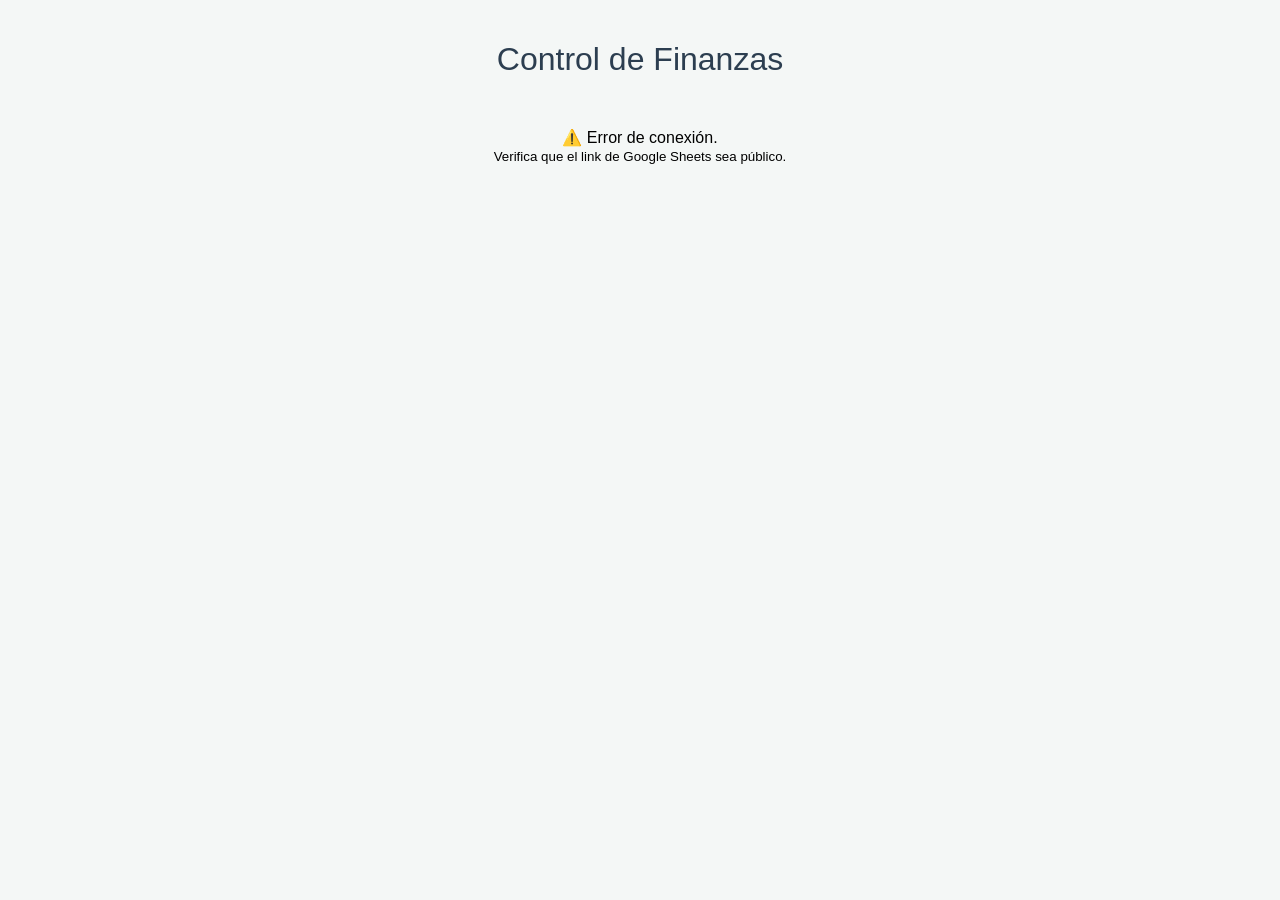
<file: resumen.html>
<!DOCTYPE html>
<html lang="es">
<head>
    <meta charset="UTF-8">
    <meta name="viewport" content="width=device-width, initial-scale=1.0">
    <title>Resumen de Finanzas</title>
    <style>
        :root { --primary: #2c3e50; --accent: #27ae60; --bg: #f4f7f6; --white: #ffffff; }
        body { font-family: 'Segoe UI', Roboto, sans-serif; background-color: var(--bg); margin: 0; padding: 20px; }
        .container { max-width: 1100px; margin: 0 auto; }
        header { text-align: center; margin-bottom: 30px; }
        h1 { color: var(--primary); font-weight: 300; }
        .grid { display: grid; grid-template-columns: 1.4fr 1.1fr; gap: 25px; }
        .card { background: var(--white); padding: 20px; border-radius: 12px; box-shadow: 0 4px 6px rgba(0,0,0,0.05); }
        table { width: 100%; border-collapse: collapse; }
        th { text-align: left; font-size: 11px; text-transform: uppercase; color: #aaa; padding: 10px 5px; border-bottom: 2px solid #eee; }
        td { padding: 14px 5px; border-bottom: 1px solid #f9f9f9; font-size: 15px; }
        .label { font-weight: 600; color: #555; font-style: italic; }
        .value { font-family: 'Courier New', monospace; font-weight: bold; text-align: right; color: #000 !important; }
        .desc { font-size: 12px; color: #999; }
        .indicator-box { background: #fff; margin-bottom: 15px; padding: 20px; border-radius: 12px; border-left: 6px solid var(--accent); box-shadow: 0 2px 4px rgba(0,0,0,0.04); }
        .ind-label { font-size: 14px; color: #7f8c8d; font-weight: bold; }
        .ind-value { font-size: 32px; color: var(--accent); font-weight: 800; display: block; margin-top: 5px; }
        .ind-expl { font-size: 12px; color: #95a5a6; margin-top: 5px; line-height: 1.4; }
        @media (max-width: 768px) { .grid { grid-template-columns: 1fr; } }
    </style>
</head>
<body>

<div class="container">
    <header><h1>Control de Finanzas</h1></header>
    <div id="status" style="text-align:center; padding: 20px;">Iniciando conexión...</div>
    <div id="main-content" class="grid" style="display:none;">
        <div class="card">
            <table>
                <thead>
                    <tr><th>Concepto</th><th style="text-align:right">Valor</th><th>Descripción</th></tr>
                </thead>
                <tbody id="table-body"></tbody>
            </table>
        </div>
        <div id="indicators-col"></div>
    </div>
</div>

<script>
    // Usamos un proxy público para evitar el error de CORS (conexión bloqueada)
    const googleUrl = 'https://docs.google.com/spreadsheets/d/e/2PACX-1vRka8Av_1DtWDLQmSNVfDKr9-ztFeGg4uM3cqLmLfVFjA4FtmZW2Fz7zlmG-kIdngTum3rRGhMdaKh5/pub?gid=0&single=true&output=csv';
    const proxyUrl = 'https://api.allorigins.win/raw?url=' + encodeURIComponent(googleUrl);

    async function loadData() {
        const statusDiv = document.getElementById('status');
        try {
            const response = await fetch(proxyUrl);
            if (!response.ok) throw new Error('No se pudo obtener respuesta');
            
            const csvText = await response.text();
            // Limpiamos retornos de carro y dividimos por filas
            const rows = csvText.replace(/\r/g, '').split('\n').map(row => parseCSVLine(row));
            
            renderTable(rows);
            renderIndicators(rows);

            statusDiv.style.display = 'none';
            document.getElementById('main-content').style.display = 'grid';
        } catch (e) {
            statusDiv.innerHTML = "⚠️ Error de conexión. <br><small>Verifica que el link de Google Sheets sea público.</small>";
            console.error(e);
        }
    }

    // Función inteligente para leer CSV sin romper decimales ni comillas
    function parseCSVLine(line) {
        const result = [];
        let current = '';
        let inQuotes = false;
        for (let i = 0; i < line.length; i++) {
            const char = line[i];
            if (char === '"') inQuotes = !inQuotes;
            else if (char === ',' && !inQuotes) {
                result.push(current.trim());
                current = '';
            } else current += char;
        }
        result.push(current.trim());
        return result;
    }

    function renderTable(rows) {
        const tbody = document.getElementById('table-body');
        let html = '';
        for(let i = 0; i < 9; i++) {
            if(!rows[i] || rows[i].length < 2) continue;
            html += `<tr>
                <td class="label">${rows[i][0]}</td>
                <td class="value">${rows[i][1]}</td>
                <td class="desc">${rows[i][2] || ''}</td>
            </tr>`;
        }
        tbody.innerHTML = html;
    }

    function renderIndicators(rows) {
        const container = document.getElementById('indicators-col');
        // Extraemos Rentabilidad (Fila 2), Riesgo (Fila 3), Eficiencia (Fila 4)
        const indicators = [
            { label: rows[1][3], val: rows[1][4], desc: rows[1][5], icon: '📈' },
            { label: rows[2][3], val: rows[2][4], desc: rows[2][5], icon: '⚠️' },
            { label: rows[3][3], val: rows[3][4], desc: rows[3][5], icon: '⚡' }
        ];

        container.innerHTML = indicators.map(ind => `
            <div class="indicator-box">
                <span class="ind-label">${ind.icon} ${ind.label || ''}</span>
                <span class="ind-value">${ind.val || '0'}</span>
                <span class="ind-expl">${ind.desc || ''}</span>
            </div>
        `).join('');
    }

    loadData();
</script>
</body>
</html>
</file>
